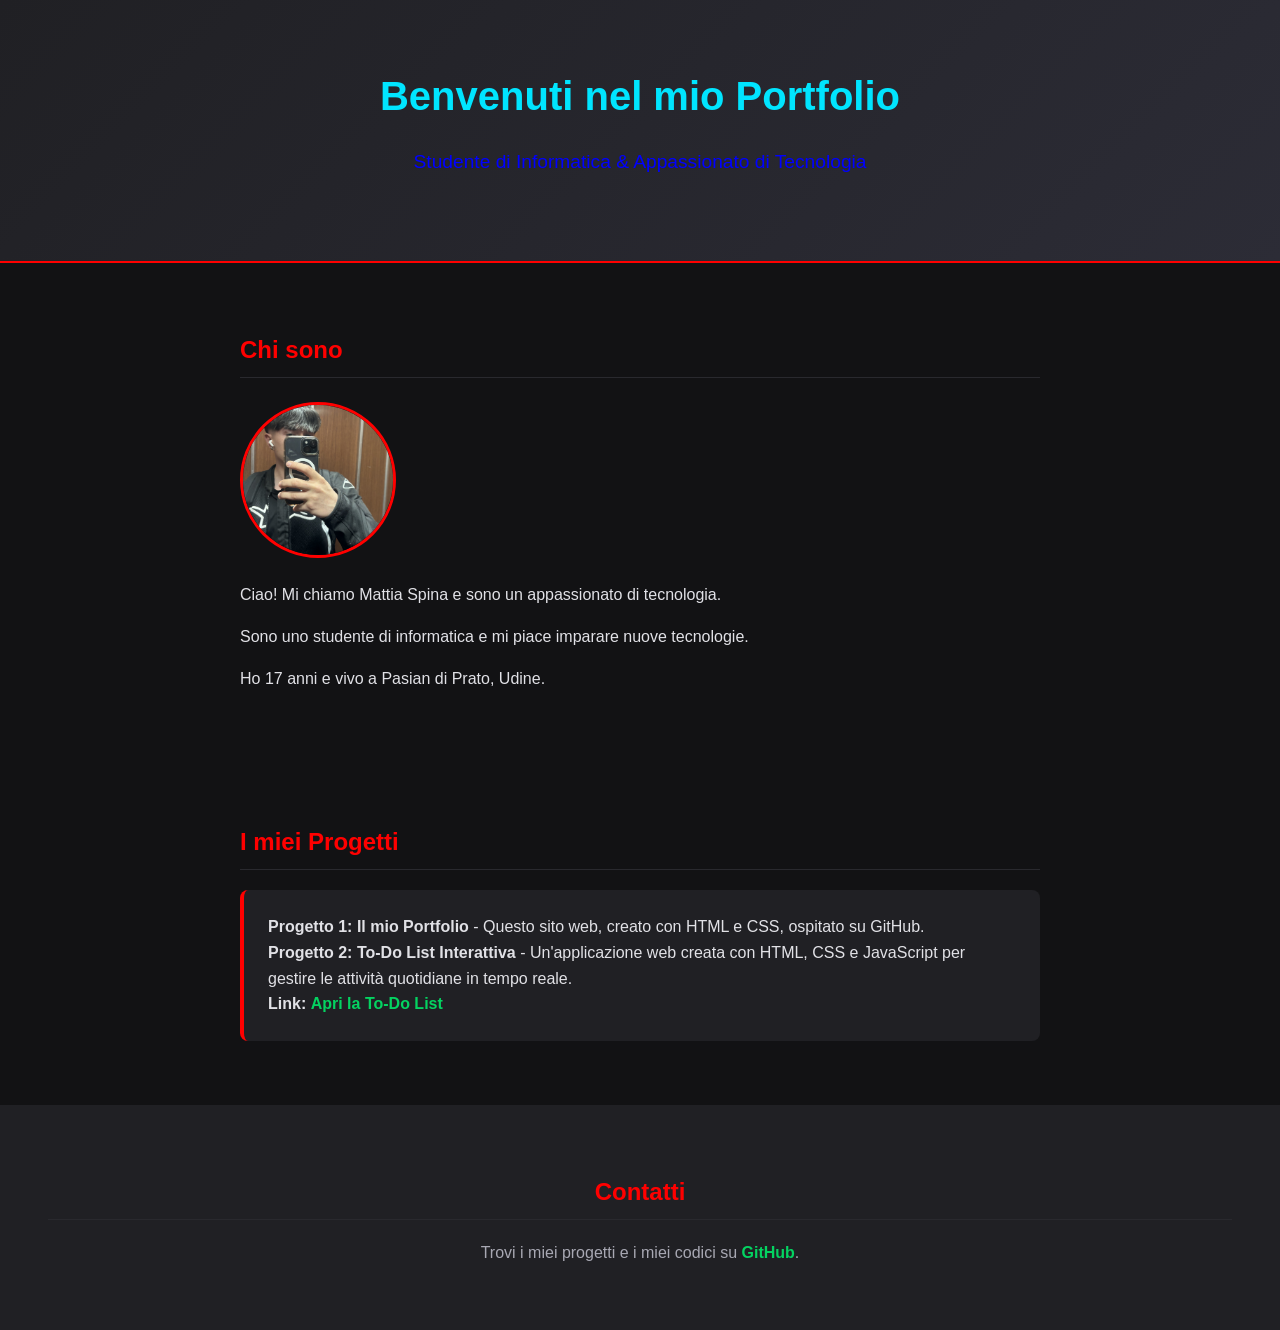
<file: index.html>
<!DOCTYPE html>
<html lang="it">
<head>
    <meta charset="UTF-8">
    <meta name="viewport" content="width=device-width, initial-scale=1.0">
    <title>Portfolio di Mattia Spina</title>
    <link rel="stylesheet" href="style.css">
</head>
<body>

    <header>
        <h1>Benvenuti nel mio Portfolio</h1>
        <p>Studente di Informatica & Appassionato di Tecnologia</p>
    </header>

    <section id="about">
        <h2>Chi sono</h2>
        <img src="foto_portfolio.jpeg" alt="Foto di Mattia Spina" class="profile-img">
        <p>Ciao! Mi chiamo Mattia Spina e sono un appassionato di tecnologia.</p>
        <p>Sono uno studente di informatica e mi piace imparare nuove tecnologie.</p>
        <p>Ho 17 anni e vivo a Pasian di Prato, Udine.</p>
    </section>

    <section id="projects">
        <h2>I miei Progetti</h2>
        <ul>
            <li>
                <strong>Progetto 1: Il mio Portfolio</strong> - Questo sito web, creato con HTML e CSS, ospitato su GitHub.
                <br>
                <strong>Progetto 2: To-Do List Interattiva</strong> - Un'applicazione web creata con HTML, CSS e JavaScript per gestire le attività quotidiane in tempo reale.
                <br>
                <strong>Link:</strong> <a href="to-do_list.html">Apri la To-Do List</a>
            </li>
        </ul>
    </section>

    <footer>
        <h2>Contatti</h2>
        <p>Trovi i miei progetti e i miei codici su <a href="https://github.com/mattia-spina" target="_blank">GitHub</a>.</p>
    </footer>

</body>
</html>
</file>
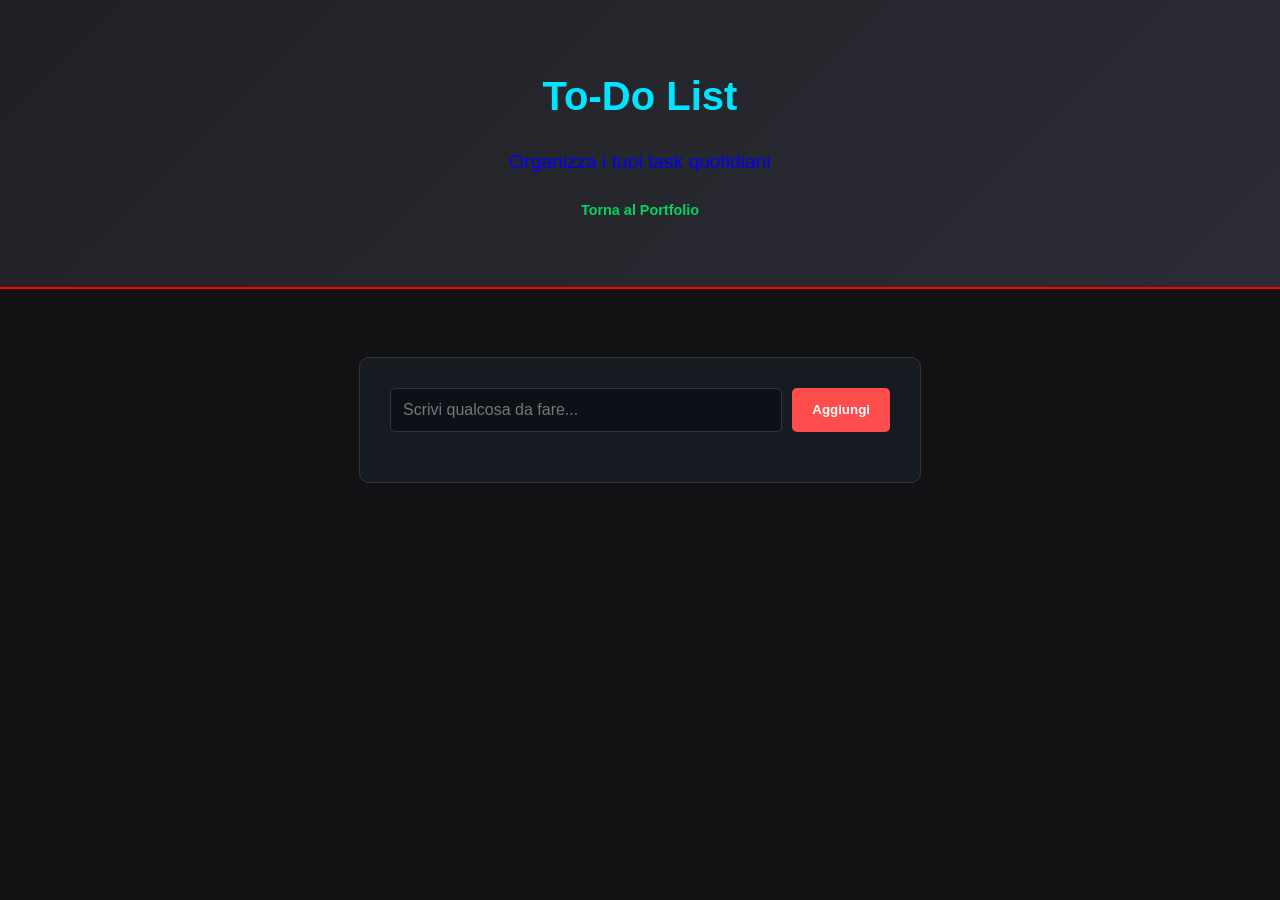
<file: to-do_list.html>
<!DOCTYPE html>
<html lang="it">
<head>
    <meta charset="UTF-8">
    <meta name="viewport" content="width=device-width, initial-scale=1.0">
    <title>La mia To-Do List | Mattia Spina</title>
    <link rel="stylesheet" href="style.css">
</head>
<body>

    <header>
        <h1>To-Do <span>List</span></h1>
        <p>Organizza i tuoi task quotidiani</p>
        <a href="index.html" style="margin-top: 15px; font-size: 0.9rem; padding: 5px 15px;"> Torna al Portfolio</a>
    </header>

    <section id="todo-section">
        <div class="todo-box">
            <div class="todo-input-container">
                <input type="text" id="task-input" placeholder="Scrivi qualcosa da fare...">
                <button id="add-btn">Aggiungi</button>
            </div>
            <ul id="task-list"></ul>
        </div>
    </section>

    <script>
        taskInput = document.getElementById('task-input');
        addBtn = document.getElementById('add-btn');
        taskList = document.getElementById('task-list');

        function addTask() {
            taskText = taskInput.value.trim();

            if (taskText === "") {
                alert("Scrivi qualcosa prima di aggiungere!");
                return;
            }

            li = document.createElement('li');
            
            checkbox = document.createElement('input');
            checkbox.type = "checkbox";
            checkbox.className = "task-check";
            li.appendChild(checkbox);
            
            spanText = document.createElement('span');
            spanText.textContent = taskText;
            li.appendChild(spanText);

            deleteBtn = document.createElement('button');
            deleteBtn.textContent = "×";
            deleteBtn.className = "delete-btn";
            li.appendChild(deleteBtn);

            taskList.appendChild(li);
            taskInput.value = "";
            
            saveData();
        }

        taskList.addEventListener('click', function(evento) {
            if (evento.target.className === "task-check") {
                evento.target.parentElement.classList.toggle('checked');
                saveData();
            } 
            else if (evento.target.tagName === "BUTTON") {
                evento.target.parentElement.remove();
                saveData();
            }
        });

        taskList.addEventListener('change', function() {
            saveData();
        });

        function saveData() {
            checks = taskList.querySelectorAll('.task-check');
            for (i = 0; i < checks.length; i++) {
                if (checks[i].checked) {
                    checks[i].setAttribute('checked', 'checked');
                } else {
                    checks[i].removeAttribute('checked');
                }
            }
            localStorage.setItem("todoData", taskList.innerHTML);
        }

        function showTask() {
            taskList.innerHTML = localStorage.getItem("todoData") || "";
        }

        addBtn.addEventListener('click', addTask);

        taskInput.addEventListener('keypress', function(evento) {
            if (evento.key === 'Enter') {
                addTask();
            }
        });

        showTask();
    </script>

</body>
</html>
</file>
<file: style.css>
body {
    font-family: 'Segoe UI', Tahoma, Geneva, Verdana, sans-serif;
    line-height: 1.6;
    margin: 0;
    padding: 0;
    background-color: #121214;
    color: #e1e1e6;
}

header {
    background: linear-gradient(135deg, #202024, #2c2c36);
    padding: 4rem 2rem;
    text-align: center;
    border-bottom: 2px solid #ff0000;
}

header h1 {
    margin: 0;
    color: #00e5ff;
    font-size: 2.5rem;
}

header p {
    color: #0000ff;
    font-size: 1.2rem;
}

section {
    padding: 3rem 2rem;
    max-width: 800px;
    margin: auto;
}

h2 {
    color: #ff0000; 
    border-bottom: 1px solid #29292e;
    padding-bottom: 0.5rem;
}

.profile-img {
    display: block;
    width: 150px;
    height: 150px;
    object-fit: cover;
    border-radius: 50%;
    border: 3px solid #ff0000;
    margin: 1.5rem 0;
}

ul {
    list-style: none;
    padding: 0;
}

ul li {
    background: #202024;
    padding: 1.5rem;
    margin-bottom: 1rem;
    border-radius: 8px;
    border-left: 4px solid #ff0000;
}

a {
    color: #04d361; 
    text-decoration: none;
    font-weight: bold;
}

a:hover {
    text-decoration: underline; 
}

footer {
    text-align: center;
    padding: 3rem;
    background: #202024;
    color: #a8a8b3;
}

.todo-box {
    background-color: #161b22;
    padding: 30px;            
    border-radius: 10px;      
    border: 1px solid #30363d; 
    max-width: 500px;         
    margin: 20px auto 0 auto;  
}

.todo-input-container {
    display: flex;            
    gap: 10px;              
    margin-bottom: 20px;      
}

#task-input {
    flex: 1;                
    padding: 12px;             
    border-radius: 5px;       
    border: 1px solid #30363d; 
    background-color: #0d1117; 
    color: white;             
    font-size: 1rem;
}

#task-input:focus {
    outline: none;            
    border-color: #ff4d4d;   
}

#add-btn {
    background-color: #ff4d4d;
    color: white;            
    border: none;            
    padding: 12px 20px;        
    border-radius: 5px;      
    font-weight: bold;        
    cursor: pointer;          
}

#add-btn:hover {
    background-color: #cc0000;
}

#task-list {
    list-style: none;       
    padding: 0;                
    margin: 0;
}

#task-list li {
    display: flex;            
    justify-content: space-between; 
    align-items: center;    
    background-color: #0d1117; 
    padding: 12px 15px;       
    margin-bottom: 10px;      
    border-radius: 5px;      
    border-left: 4px solid #ff4d4d; 
}

.delete-btn {
    background: none;          
    border: 1px solid #ff4d4d;  
    color: #ff4d4d;             
    padding: 5px 10px;
    border-radius: 3px;
    cursor: pointer;
    font-size: 0.8rem;
    transition: 0.2s;
}

.delete-btn:hover {
    background-color: #ff4d4d;
    color: white;              
}

#task-list li.checked span {
    text-decoration: line-through;
    color: #8b949e;
}

#task-list li.checked {
    border-left-color: #8b949e;
    opacity: 0.6;
}

.task-check {
    appearance: none;
    -webkit-appearance: none;
    width: 18px;
    height: 18px;
    border: 2px solid #ff4d4d;
    border-radius: 50%;
    cursor: pointer;
    margin-right: 15px;
    display: inline-block;
    position: relative;
    vertical-align: middle;
    transition: 0.2s;
}

.task-check:checked {
    background-color: #ff4d4d;
    background-image: url("data:image/svg+xml,%3Csvg xmlns='http://www.w3.org/2000/svg' viewBox='0 0 24 24' fill='white' width='12px' height='12px'%3E%3Cpath d='M0 0h24v24H0z' fill='none'/%3E%3Cpath d='M9 16.17L4.83 12l-1.42 1.41L9 19 21 7l-1.41-1.41z'/%3E%3C/svg%3E");
    background-repeat: no-repeat;
    background-position: center;
}
</file>
